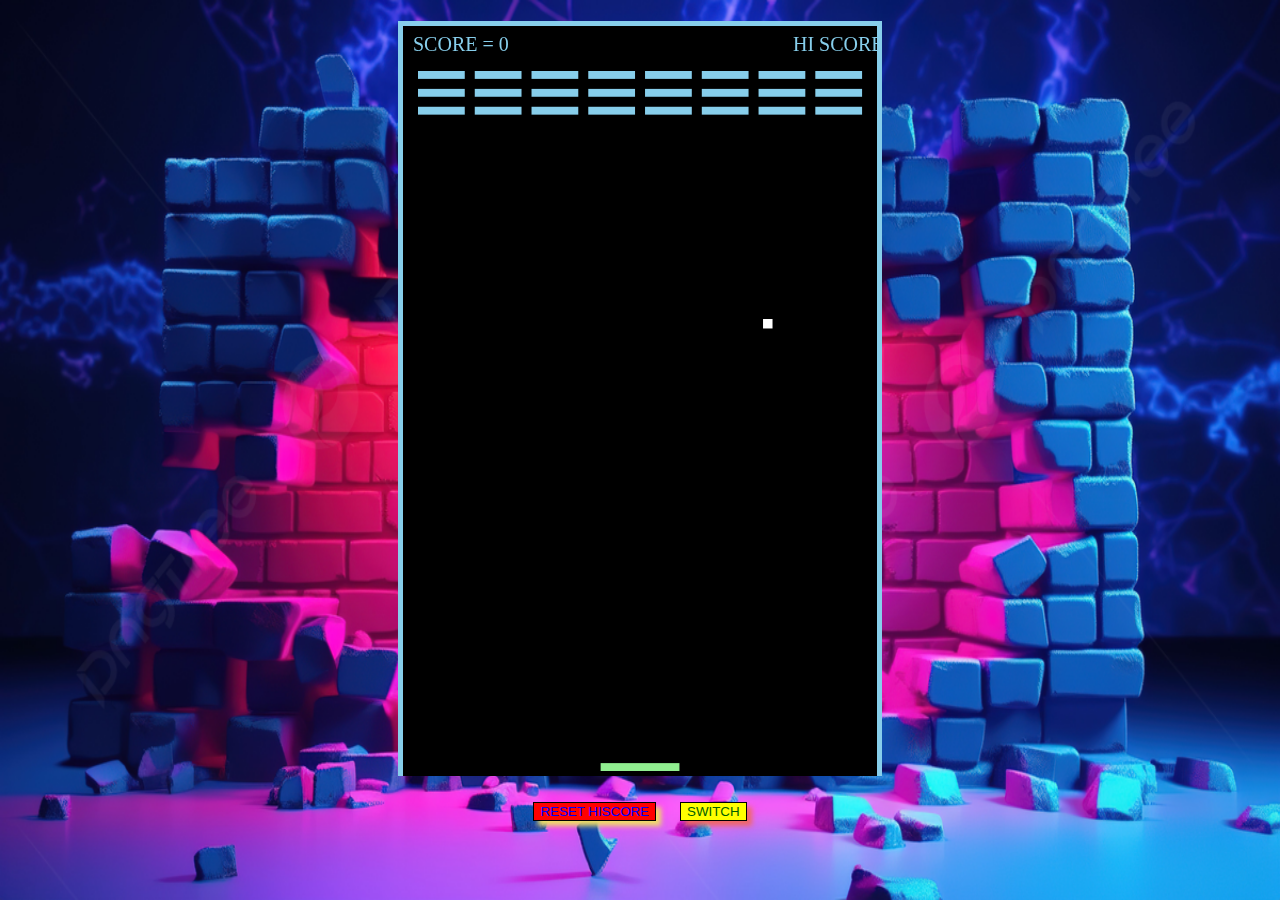
<file: brick_breaker/index.html>
<!DOCTYPE html>
<html lang="en">

<head>
    <meta charset="UTF-8">
    <meta name="viewport" content="width=device-width, initial-scale=1.0">
    <title>BRICK-BREAKER</title>
    <link rel="stylesheet" href="css/index.css">
    <script src="js/index.js"></script>
</head>

<body>
    <canvas id="board"></canvas><br>
    <button class="resethiscore" onclick="resethiscore()">RESET HISCORE</button>
    <a href="/snake/index.html"><button class="switch">SWITCH</button></a>
</body>

</html>
</file>
<file: brick_breaker/css/index.css>
body {
    text-align: center;
    background-image: url("back.jpg");
    background-size: 100vw 100vh;
    background-repeat: no-repeat;
}

#board {
    margin: 1%;
    background-color: black;
    border-top: 5px solid skyblue;
    border-right: 5px solid skyblue;
    border-left: 5px solid skyblue;
    /* display: block; */
}

.resethiscore {
    margin: 10px;
    border: 1px solid black;
    background-color: red;
    color: blue;
    box-shadow: rgb(239, 221, 104) 5px 5px 5px;
}
.switch{
    margin: 10px;
    border: 1px solid black;
    background-color: yellow;
    color: rgb(0, 94, 0);
    box-shadow: rgb(239, 104, 104) 5px 5px 5px;
}
</file>
